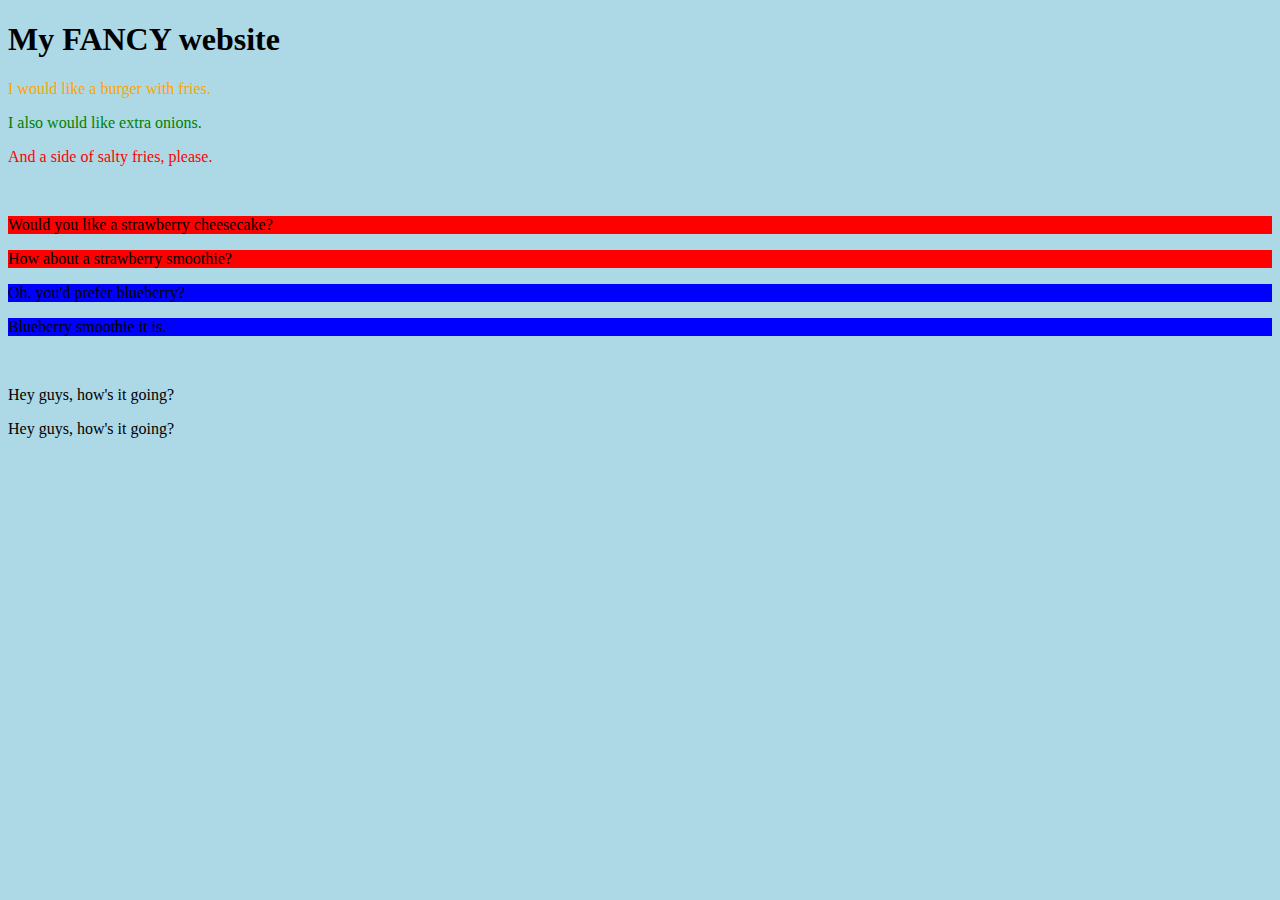
<file: CSSDEMO/index.html>
<!DOCTYPE html>
<html lang="en">
<head>
    <meta charset="UTF-8">
    <meta name="viewport" content="width=device-width, initial-scale=1.0">
    <meta http-equiv="X-UA-Compatible" content="ie=edge">
    <title>My Website</title>
    <link rel="stylesheet" href="styles.css">
</head>
<body>
    <h1>My FANCY website</h1>
    <div id="burger">
        <p>I would like a burger with fries.</p>
    </div>
    <div id="onions">
        <p>I also would like extra onions.</p>
    </div>
    <div id="fries">
        <p>And a side of salty fries, please.</p>
    </div>
<br> 
    <div class="strawberry">
        <p>Would you like a strawberry cheesecake?</p>
    </div>
    <div class="strawberry">
            <p>How about a strawberry smoothie?</p>
        </div>
    <div class="blueberry">
            <p>Oh, you'd prefer blueberry?</p>
    </div>
    <div class="blueberry">
            <p>Blueberry smoothie it is.</p>
    </div>
<br>
<p>Hey guys, how's it going?</p>
<p>Hey guys, how's it going?</p>
</body>
</html>
</file>
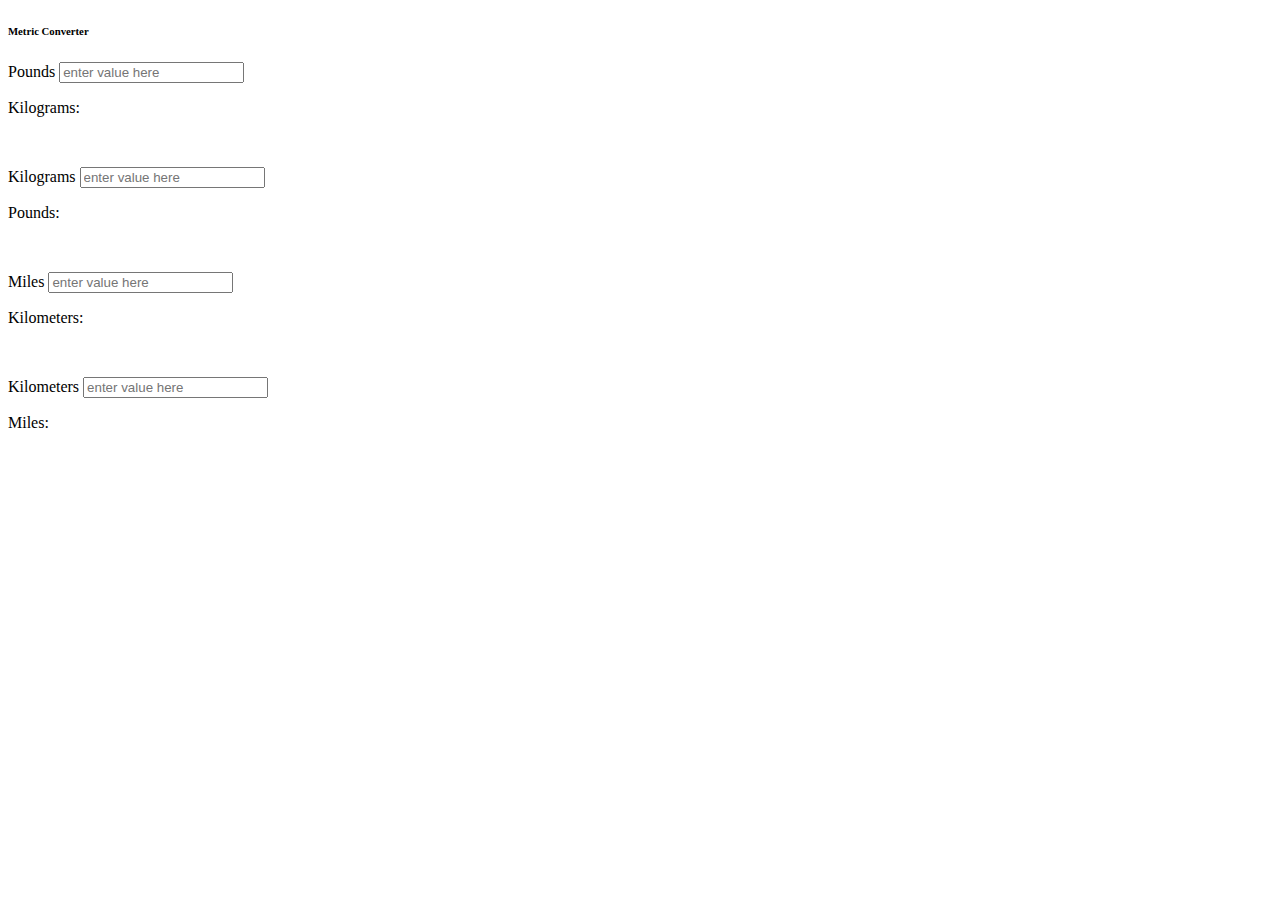
<file: 95_Midterm_Review/practical/index.html>
<!DOCTYPE html>
<html lang="en">
<head>
    <meta charset="UTF-8">
    <meta name="viewport" content="width=device-width, initial-scale=1.0">
    <meta http-equiv="X-UA-Compatible" content="ie=edge">
    <!-- Required meta tags -->
    <meta charset="utf-8">
    <meta name="viewport" content="width=device-width, initial-scale=1, shrink-to-fit=no">

    <!-- Bootstrap CSS -->
    <link rel="stylesheet" href="https://stackpath.bootstrapcdn.com/bootstrap/4.1.3/css/bootstrap.min.css" integrity="sha384-MCw98/SFnGE8fJT3GXwEOngsV7Zt27NXFoaoApmYm81iuXoPkFOJwJ8ERdknLPMO" crossorigin="anonymous">

    <title>Metric Converter</title>
</head>
<body>
        <div class="container">
            <div class="row">
              <div class="card text-white bg-dark mb-3 col-md-3" style="max-width: 18rem;">
                <div class="card-header"><h6>Metric Converter</h6></div>
                <div class="card-body">
                        <p>
                        <label>Pounds</label>
                        <input id="inputPounds" type="number" placeholder="enter value here" oninput="weightConverter(this.value)" onchange="weightConverter(this.value)">
                        </p>
                        <p>Kilograms: <span id="outputKilograms"></span></p>
                        <br>
                        <p>
                        <label>Kilograms</label>
                        <input id="inputKilograms" type="number" placeholder="enter value here" oninput="weightConverter(this.value)" onchange="weightConverter(this.value)">
                        </p>
                        <p>Pounds: <span id="outputPounds"></span></p>
                        <br>      
                        <p>
                        <label>Miles</label>
                        <input id="inputMiles" type="number" placeholder="enter value here" oninput="LengthConverter(this.value)" onchange="LengthConverter(this.value)">
                        </p>
                        <p>Kilometers: <span id="outputKilometers"></span></p>
                        <br>
                        <p>
                        <label>Kilometers</label>
                        <input id="inputKilometers" type="number" placeholder="enter value here" oninput="LengthConverter(this.value)" onchange="LengthConverter(this.value)">
                        </p>
                        <p>Miles: <span id="outputMiles"></span></p>
                </div>
              </div>
       


    <script src="script.js"></script>
    <script src="https://code.jquery.com/jquery-3.4.1.slim.min.js" integrity="sha384-J6qa4849blE2+poT4WnyKhv5vZF5SrPo0iEjwBvKU7imGFAV0wwj1yYfoRSJoZ+n" crossorigin="anonymous"></script>
<script src="https://cdn.jsdelivr.net/npm/popper.js@1.16.0/dist/umd/popper.min.js" integrity="sha384-Q6E9RHvbIyZFJoft+2mJbHaEWldlvI9IOYy5n3zV9zzTtmI3UksdQRVvoxMfooAo" crossorigin="anonymous"></script>
<script src="https://stackpath.bootstrapcdn.com/bootstrap/4.4.1/js/bootstrap.min.js" integrity="sha384-wfSDF2E50Y2D1uUdj0O3uMBJnjuUD4Ih7YwaYd1iqfktj0Uod8GCExl3Og8ifwB6" crossorigin="anonymous"></script>
</body>
</html>
</file>
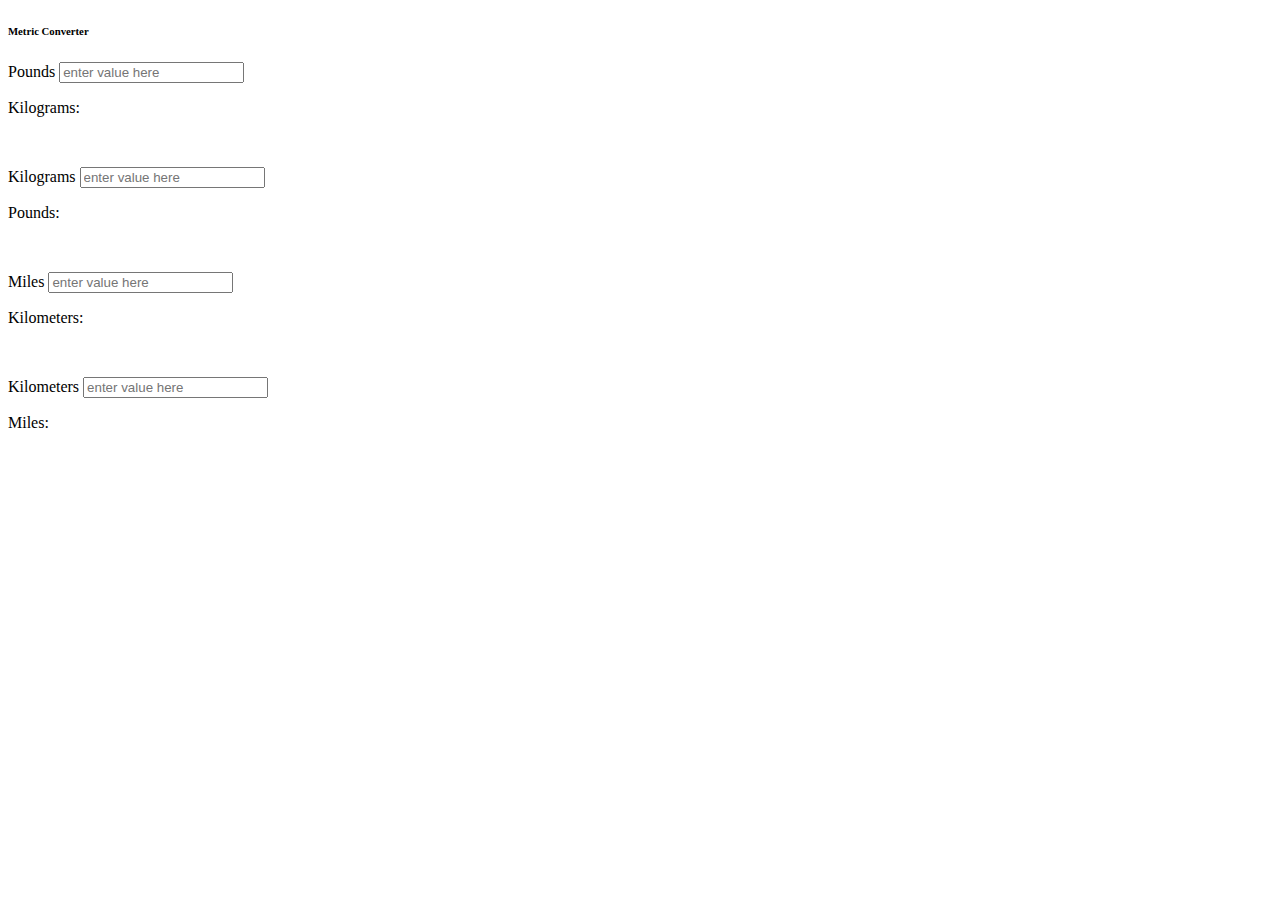
<file: 95_Midterm_Review/95_Midterm_Review/practical/index.html>
<!DOCTYPE html>
<html lang="en">
<head>
    <meta charset="UTF-8">
    <meta name="viewport" content="width=device-width, initial-scale=1.0">
    <meta http-equiv="X-UA-Compatible" content="ie=edge">
    <!-- Required meta tags -->
    <meta charset="utf-8">
    <meta name="viewport" content="width=device-width, initial-scale=1, shrink-to-fit=no">

    <!-- Bootstrap CSS -->
    <link rel="stylesheet" href="https://stackpath.bootstrapcdn.com/bootstrap/4.1.3/css/bootstrap.min.css" integrity="sha384-MCw98/SFnGE8fJT3GXwEOngsV7Zt27NXFoaoApmYm81iuXoPkFOJwJ8ERdknLPMO" crossorigin="anonymous">

    <title>Metric Converter</title>
</head>
<body>
        <div class="container">
            <div class="row">
              <div class="card text-white bg-dark mb-3 col-md-3" style="max-width: 18rem;">
                <div class="card-header"><h6>Metric Converter</h6></div>
                <div class="card-body">
                        <p>
                        <label>Pounds</label>
                        <input id="inputPounds" type="number" placeholder="enter value here" oninput="weightConverter(this.value)" onchange="weightConverter(this.value)">
                        </p>
                        <p>Kilograms: <span id="outputKilograms"></span></p>
                        <br>
                        <p>
                        <label>Kilograms</label>
                        <input id="inputKilograms" type="number" placeholder="enter value here" oninput="weightConverter(this.value)" onchange="weightConverter(this.value)">
                        </p>
                        <p>Pounds: <span id="outputPounds"></span></p>
                        <br>      
                        <p>
                        <label>Miles</label>
                        <input id="inputMiles" type="number" placeholder="enter value here" oninput="LengthConverter(this.value)" onchange="LengthConverter(this.value)">
                        </p>
                        <p>Kilometers: <span id="outputKilometers"></span></p>
                        <br>
                        <p>
                        <label>Kilometers</label>
                        <input id="inputKilometers" type="number" placeholder="enter value here" oninput="LengthConverter(this.value)" onchange="LengthConverter(this.value)">
                        </p>
                        <p>Miles: <span id="outputMiles"></span></p>
                </div>
              </div>
       


    <script src="script.js"></script>
    <script src="https://code.jquery.com/jquery-3.4.1.slim.min.js" integrity="sha384-J6qa4849blE2+poT4WnyKhv5vZF5SrPo0iEjwBvKU7imGFAV0wwj1yYfoRSJoZ+n" crossorigin="anonymous"></script>
<script src="https://cdn.jsdelivr.net/npm/popper.js@1.16.0/dist/umd/popper.min.js" integrity="sha384-Q6E9RHvbIyZFJoft+2mJbHaEWldlvI9IOYy5n3zV9zzTtmI3UksdQRVvoxMfooAo" crossorigin="anonymous"></script>
<script src="https://stackpath.bootstrapcdn.com/bootstrap/4.4.1/js/bootstrap.min.js" integrity="sha384-wfSDF2E50Y2D1uUdj0O3uMBJnjuUD4Ih7YwaYd1iqfktj0Uod8GCExl3Og8ifwB6" crossorigin="anonymous"></script>
</body>
</html>
</file>
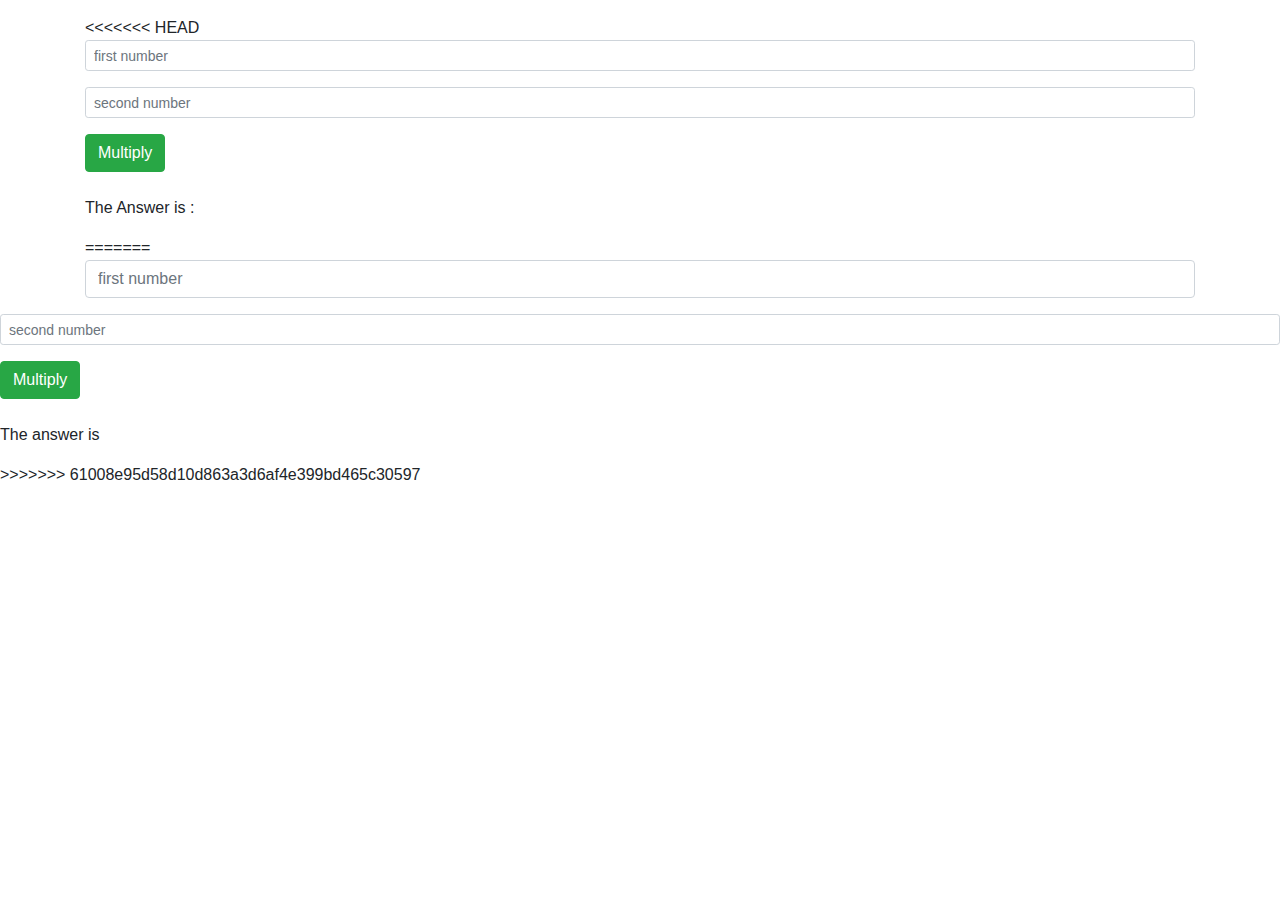
<file: 95_Midterm_Review/q1-front-end-js/code/index.html>
<!DOCTYPE html>
<html>
<head>
  <meta charset="utf-8">
  <meta name="viewport" content="width=device-width">
  <link rel="stylesheet" href="https://stackpath.bootstrapcdn.com/bootstrap/4.3.1/css/bootstrap.min.css" integrity="sha384-ggOyR0iXCbMQv3Xipma34MD+dH/1fQ784/j6cY/iJTQUOhcWr7x9JvoRxT2MZw1T" crossorigin="anonymous">
  <title>Calculator</title>
</head>
<body>
    <div class="container" id="Calculator">
        <div class="input-group-sm mb-3 mt-3">
<<<<<<< HEAD
            <input class="form-control" type="text" id="firstNumber" placeholder="first number">
        </div>
        <div class="input-group-sm mb-3 mt-3"> 
            <input class="form-control" type="text" id="secondNumber" placeholder="second number">
        </div>
        <div class="input-group-sm">
            <input class="btn btn-success" type="button" onClick="multiplyBy()" value="Multiply">
        </div>
        <br>
        <p>The Answer is : <br>
            <span id = "result"></span>
            </p>
=======
            <input class="form-control" type="text" id="first" placeholder="first number">
        </div>
        <div class="input-group-sm mb-3 mt-3"> 
            <input class="form-control" type="text" id="second" placeholder="second number">
        </div>
        <div class="input-group-sm">
            <input class="btn btn-success" type="submit" value="Multiply" >
        </div>
        <p class="mt-4" id="message">The answer is </p>
>>>>>>> 61008e95d58d10d863a3d6af4e399bd465c30597

    </div>
    <script src="script.js"></script>
</body>
</html>
</file>
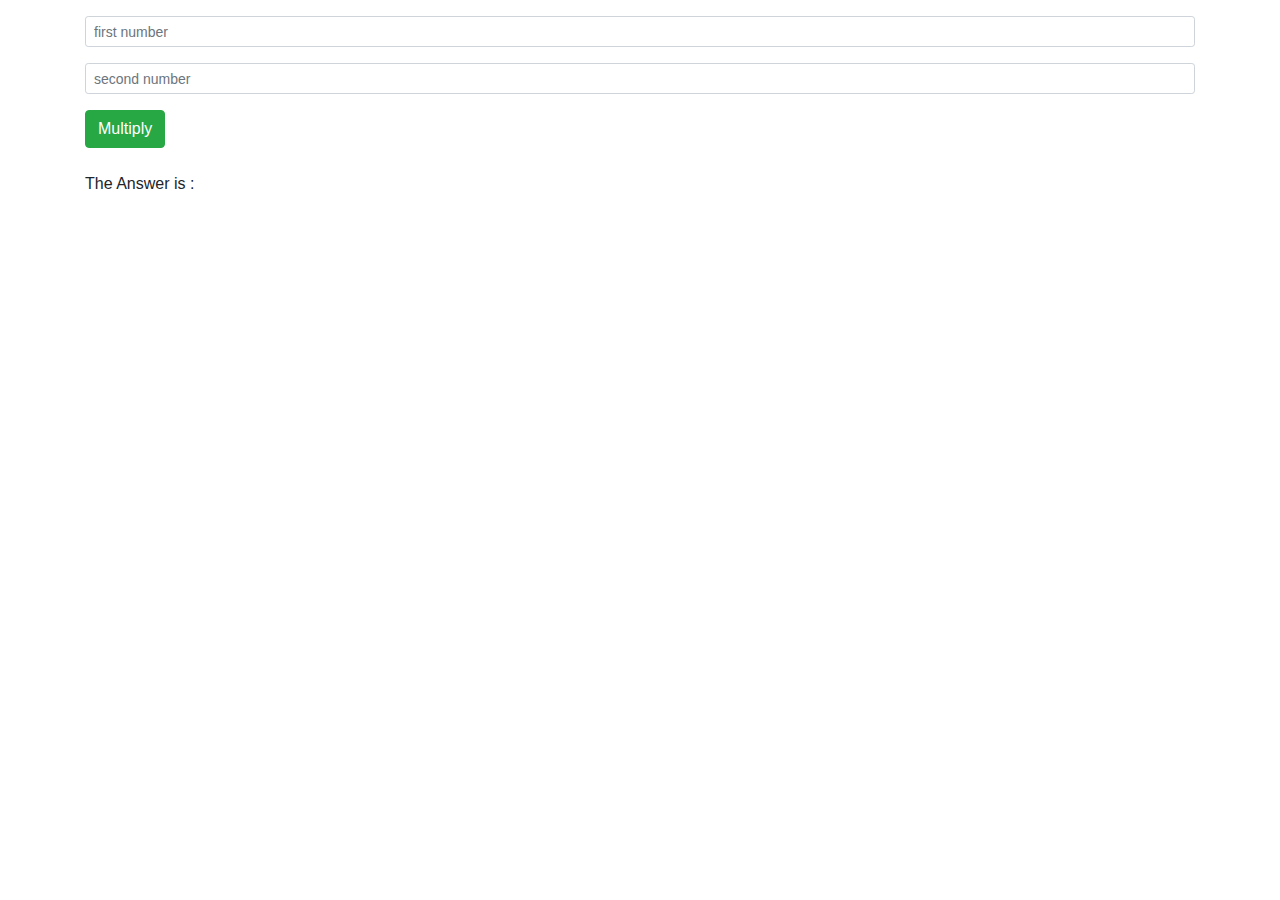
<file: 95_Midterm_Review/95_Midterm_Review/q1-front-end-js/code/index.html>
<!DOCTYPE html>
<html>
<head>
  <meta charset="utf-8">
  <meta name="viewport" content="width=device-width">
  <link rel="stylesheet" href="https://stackpath.bootstrapcdn.com/bootstrap/4.3.1/css/bootstrap.min.css" integrity="sha384-ggOyR0iXCbMQv3Xipma34MD+dH/1fQ784/j6cY/iJTQUOhcWr7x9JvoRxT2MZw1T" crossorigin="anonymous">
  <title>Calculator</title>
</head>
<body>
    <div class="container" id="Calculator">
        <div class="input-group-sm mb-3 mt-3">
            <input class="form-control" type="text" id="firstNumber" placeholder="first number">
        </div>
        <div class="input-group-sm mb-3 mt-3"> 
            <input class="form-control" type="text" id="secondNumber" placeholder="second number">
        </div>
        <div class="input-group-sm">
            <input class="btn btn-success" type="button" onClick="multiplyBy()" value="Multiply">
        </div>
        <br>
        <p>The Answer is : <br>
            <span id = "result"></span>
            </p>

    </div>
    <script src="script.js"></script>
</body>
</html>
</file>
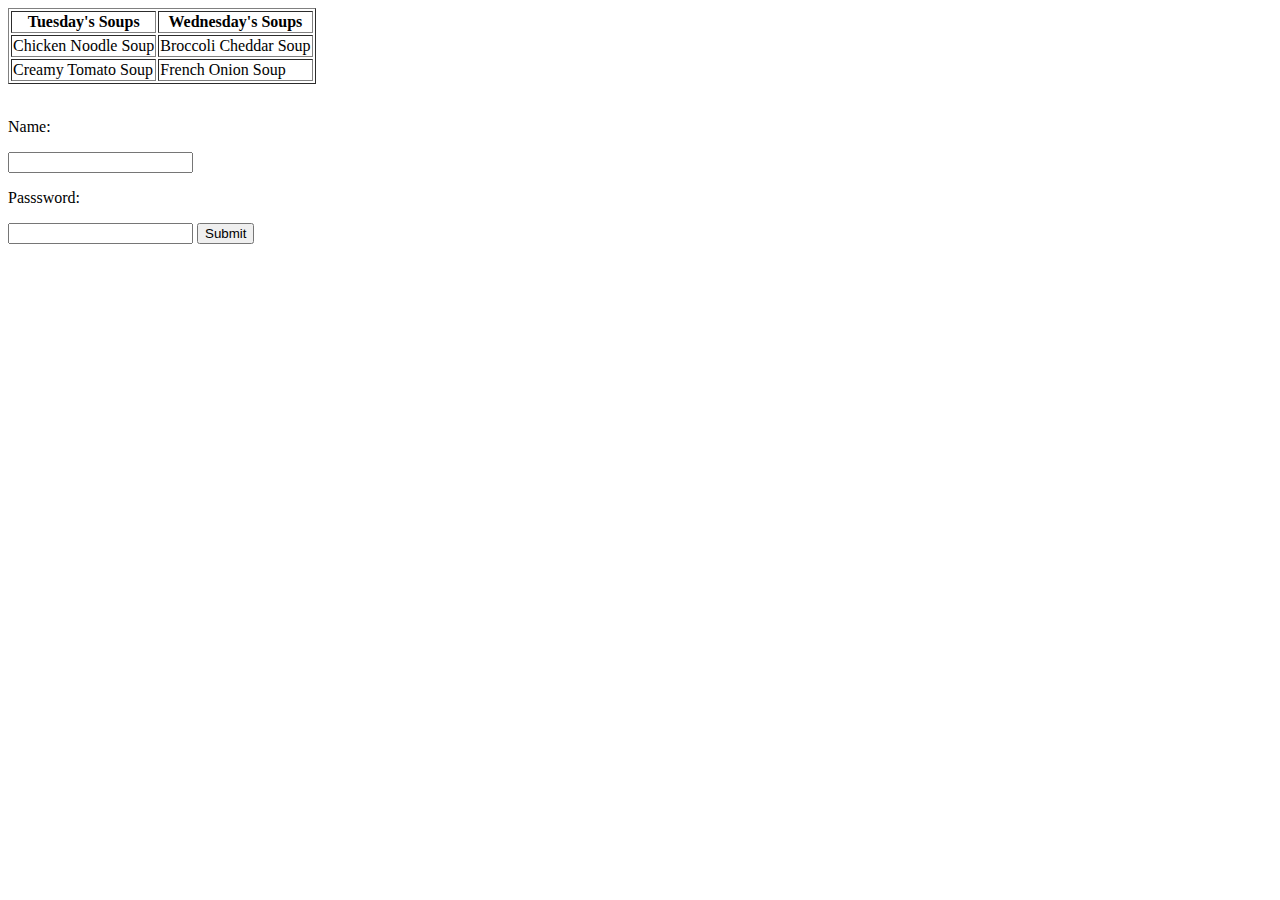
<file: HTML Class 5-25-19.html>
<!DOCTYPE html>
<html>

<table border="1"> 
    <tr>
        <th>Tuesday's Soups</th>
        <th>Wednesday's Soups</th>
    </tr>
<tr>
<td>Chicken Noodle Soup</td>
<td>Broccoli Cheddar Soup</td>
</tr>
<tr>
    <td>Creamy Tomato Soup</td>
    <td>French Onion Soup</td>
</tr>
</table>
<br>
<form>
<p>Name:</p><input type="text">
<p>Passsword:</p><input type="password">
<input type="submit"
</form>

</html>
</file>
<file: CSSDEMO/styles.css>
body {
    background: lightblue;
}
#burger {
    color: orange;
}
#onions {
    color: green;
}
#fries {
    color: red;
}
.strawberry {
    background: red;
}
.blueberry {
    background: blue;
}
/* p {
    background: blue;
    padding: 10px;
} */
</file>
